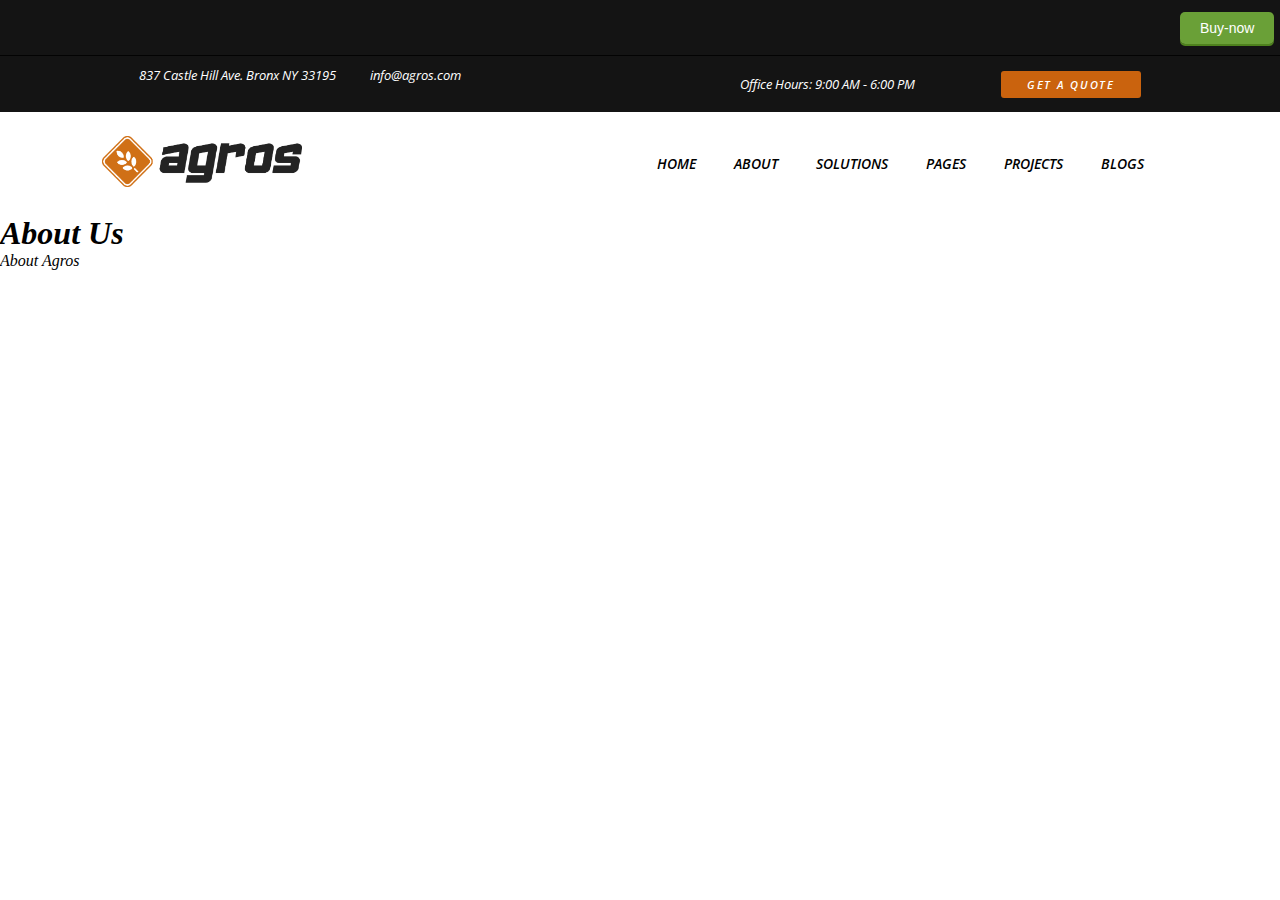
<file: about.html>
<!DOCTYPE html>
<html lang="en">
<head>
    <meta charset="UTF-8">
    <meta http-equiv="X-UA-Compatible" content="IE=edge">
    <meta name="viewport" content="width=device-width, initial-scale=1.0">
    <link rel="stylesheet" href="style.css">
    <title>##agros</title>
</head>
<body>
    <header class="sub-header">
        <div class="buy-now">
            <a href="#">Buy-now</a>
        </div>
    </header>
    <header class="sub-header-header2">
        <div class="address-section">
            <div class="address">
                <address>
                <i class="fa-solid fa-location-dot">837 Castle Hill Ave. Bronx NY 33195<i>
            </address>
            </div>
            <div class="email">
                <i class="fa-regular fa-envelope234 k"></i>
                <a href="daudamiracle10@gmail.com" rel="noreferrer noopener">info@agros.com</a>
            </div>
        </div>
        <div class="office-hrs-socials-block">
            <div class="office-section">
                <p class="fa-regular fa-clock">Office Hours: 9:00 AM - 6:00 PM</p>
            </div>
            <div class="social-media">
                <span><i class="fa-brands fa-facebook-f"></i></span>
                <span><i class="fa-brands fa-twitter"></i></span>
                <span><i class="fa-brands fa-instagram"></i></span>
            </div>
            <div class="get-quote">
                <a href="#">get a quote</a>
            </div>
        </div>
    </header>
    <header class="primary-header">
        <nav>
            <div class="logo">
                <a href="index.html"><img src="images/logo-default.png" alt="Agros logo"></a>
            </div>

            <ul>

            <li><a href="#">home</a></li>
            <li><a href="#">about</a></li>
            <li><a href="#">solutions</a></li>
            <li><a href="#">pages</a></li>
            <li><a href="#">projects</a></li>
            <li><a href="#">blogs</a></li>

        </ul>
        </nav>
    </header>
    <section>
        <div class="page-hero">
            <div class="board">
                <div class="pages-title">
                    <h1>About Us</h1>
                    <p>About Agros</p>
                </div>
            </div>
        </div>
    </section>
</body>
</html>
</file>
<file: style.css>
@import url("https://fonts.googleapis.com/css2?family=Montserrat:ital,wght@0,200;0,300;0,400;0,500;0,600;0,700;1,200;1,300;1,400;1,500&family=Open+Sans:wght@300;400;500;600;700&display=swap");

* {
  margin: 0;
  padding: 0;
  box-sizing: border-box;
}

:root {
  --PRIMARY-BG-CLR: #262626;
  --LIGHT-PR-BG-CLR: rgba(35, 35, 35, 0.8);
  --ACCENT-CLR: #ca630e;
  --PRI-LINK-CLR: #eec344;
  --SEC-LINK-CLR: #76b43ce0;

  /* FONTS */
  --PARAGRAPH-CLR: #8b8b8b;
  --HEADLINE-CLR: #030303;
  --PRIMARY-CLR: #eec344;
  --SECONDARY-CLR: #d07016;

  --PRI-FONT-FAMILY: "Open Sans", sans-serif;
  --HEADER-FONTS: "Montserrat", sans-serif;
}

.sub-header {
  background-color: rgb(20, 20, 20);
  height: 56px;
  border-bottom: 1px solid var(--HEADLINE-CLR);
}
.sub-header .buy-now {
  width: 100px;
  height: 100%;
  display: flex;
  align-items: center;
  float: right;
}

.sub-header .buy-now a {
  text-decoration: none;
  color: white;
  background-color: var(--SEC-LINK-CLR);
  padding: 8px 20px;
  border-radius: 5px;
  font-size: 0.875rem;
  box-shadow: 0 2px 0 #56911fe0;
  font-family: Arial, Helvetica, sans-serif;
}

.sub-header .buy-now a:hover {
  background-color: #69ad29e3;
}

.sub-header-header2 {
  display: flex;
  border-bottom: none;
  font-family: var(--PRI-FONT-FAMILY);
  font-size: 0.79rem;
  justify-content: space-around;
  align-items: center;
  background-color: rgb(20, 20, 20);
  height: 56px;
}

.sub-header-header2 .address-section,
.office-hrs-socials-block {
  display: flex;
  flex-wrap: wrap;
  color: white;
  gap: 24px;
}

.sub-header-header2 .address-section .address address {
  font-style: normal;
}

.sub-header-header2 .address-section .email a {
  text-decoration: none;
  color: white;
  font-family: var(--PRI-FONT-FAMILY);
}
.sub-header-header2 .address-section .email a:hover {
  color: var(--SECONDARY-CLR);
}

.sub-header-header2 .address-section .email .fa-envelope,
.sub-header-header2 .address-section .address .fa-location-dot,
.sub-header-header2 .office-hrs-socials-block .office-section .fa-clock {
  margin-right: 10px;
  color: white;
}

.sub-header-header2 .address-section .email .fa-envelope {
  font-size: 0.9rem;
  color: white;
}

.sub-header-header2 .office-hrs-socials-block .social-media {
  display: flex;
  flex-wrap: wrap;
  gap: 14px;
}

.sub-header-header2 .office-hrs-socials-block .get-quote a {
  text-decoration: none;
  color: white;
  text-transform: uppercase;
  font-weight: 600;
  font-size: 11px;
  font-family: var(--PRI-FONT-FAMILY);
  background-color: var(--ACCENT-CLR);
  padding: 6px 26px;
  border-radius: 3px;
  letter-spacing: 1.7px;
}

.sub-header-header2 .office-hrs-socials-block .get-quote a:hover {
  background-color: var(--PRIMARY-CLR);
  color: black;
  transition: all 0.2s ease-out;
}

.primary-header {
  background-color: white;
}

.primary-header nav {
  display: flex;
  flex-wrap: wrap;
  justify-content: space-between;
  align-items: center;
  padding: 24px 8%;
}

.primary-header .logo {
  width: 200px;
}

.primary-header .logo img {
  width: 100%;
}

.primary-header ul li {
  list-style: none;
  display: inline-block;
  margin-right: 34px;
}

.primary-header ul li a {
  text-decoration: none;
  color: black;
  text-transform: uppercase;
  font-family: var(--PRI-FONT-FAMILY);
  font-size: 0.9rem;
  font-weight: 600;
}

/* HAMBURGER MENU */
.hamburger-menu {
  width: 30px;
  height: 20px;
  /* border: 1px solid black; */
  display: flex;
  flex-direction: column;
  justify-content: space-around;
  cursor: pointer;
  display: none;
}

.hamburger-menu .top,
.hamburger-menu .middle,
.hamburger-menu .bottom {
  width: 100%;
  height: 4px;
  border-radius: 10px;
  background-color: rgb(253, 185, 107);
  transition: all 0.2s ease-in-out;
}

.hamburger-menu.opened .middle {
  display: none;
}

.hamburger-menu.opened .top {
  transform: rotate(40deg) translate(3px, 4px);
}

.hamburger-menu.opened .bottom {
  transform: rotate(-40deg) translate(3px, -4px);
}

.bg {
  background: linear-gradient(to top, rgba(0, 0, 0, 0.6), rgba(0, 0, 0, 0.35)),
    url(IMAGES/blog-thumb-1.jpg) center/cover no-repeat;
  min-height: 450px;
  /* z-index: 5; */
  display: flex;
  padding: 0 50px;
  justify-content: space-between;
  flex-wrap: wrap;
  align-items: center;
  border: gold;
  background-color: gold;
}

.bg .intro-1 .bold {
  font-size: 40px;
  max-width: 700px;
  color: white;
  font-family: -apple-system, BlinkMacSystemFont, "Segoe UI", Roboto, Oxygen,
    Ubuntu, Cantarell, "Open Sans", "Helvetica Neue", sans-serif;
  line-height: 60px;
  border-left: 8px solid rgb(255, 204, 0);
  padding: 0 30px;
}

.bg .intro-1 .paragraph {
  color: rgba(235, 229, 229, 0.849);
  font-size: 20px;
  font-family: -apple-system, BlinkMacSystemFont, "Segoe UI", Roboto, Oxygen,
    Ubuntu, Cantarell, "Open Sans", "Helvetica Neue", sans-serif;
  padding: 0 30px;
  margin-block: 24px;
}

.bg .intro-1 .request-quote {
  margin-top: 50px;
}

.bg .intro-1 .request-quote a {
  border-color: rgb(255, 204, 0);
  border-style: solid;
  border-width: 2px;
  font-family: -apple-system, BlinkMacSystemFont, "Segoe UI", Roboto, Oxygen,
    Ubuntu, Cantarell, "Open Sans", "Helvetica Neue", sans-serif;
  padding: 15px 55px;
  color: #ffcc00;
  text-decoration: none;
}
.bg .intro-1 .request-quote a:hover {
  background-color: rgb(255, 204, 0);
  color: black;
}

.bg .intro-2 {
  padding: 0 30px;
  color: white;
  opacity: 0.5;
}
.bg .intro-2 h3,
p :hover {
  opacity: 1;
  transition: 0.3s ease-in-out 0.6s all;
}

.bg .intro-2 .more h3 {
  font-family: -apple-system, BlinkMacSystemFont, "Segoe UI", Roboto, Oxygen,
    Ubuntu, Cantarell, "Open Sans", "Helvetica Neue", sans-serif;
  margin-block: 10px;
}

.bg .intro-2 .more p {
  font-size: 17px;
  font-weight: 500;
  color: #ffcc00;
  line-height: 25px;
  font-family: -apple-system, BlinkMacSystemFont, "Segoe UI", Roboto, Oxygen,
    Ubuntu, Cantarell, "Open Sans", "Helvetica Neue", sans-serif;
}

.home-feature {
  background-color: #edf2f4;
  padding: 80px 0px;
}
.home-feature .container {
  display: flex;
  flex-wrap: wrap;
  /* display: grid; */
  gap: 20px;
  /* grid-template-columns: repeat(auto-fit, minmax(150px, 250px)); */
  /* padding: 30px 250px; */
  align-items: center;
  justify-content: center;
}

.home-feature .container .card {
  text-align: center;
  background: #fff;
  padding: 30px 40px;
  border-radius: 5px;
  align-items: center;
  /* margin-right: 2%; */
}

.container .card h4 {
  text-transform: capitalize;
  font-family: sans-serif;
  line-height: 25px;
}

/* .container .card p{
    text-transform: capitalize;
    color: #8b8b8b;
   } */

/* .home-feature .container .card img{
     height: 70px;
     width: 70px;
     
   }

   .container-2 .part-1 img{
     padding: 80px 120px;
     width: 85%;
    
   } */

.container-2 {
  display: flex;
  /* flex-wrap: wrap; */
  padding: 80px 80px;
  gap: 30px;
}

/* .container-2 .part-2{
    
    width: 70%;
    min-width: 100px;

    
   }  */

.container-2 .part-2 h5.subtitle {
  color: #a3b0b4;
  font-size: 14px;
  text-transform: uppercase;
  margin-bottom: 0px;
  max-width: 50%;
  font-family: sans-serif;
  line-height: 25px;
}

.container-2 .part-2 h2 {
  font-family: -apple-system, BlinkMacSystemFont, "Segoe UI", Roboto, Oxygen,
    Ubuntu, Cantarell, "Open Sans", "Helvetica Neue", sans-serif;
  font-size: 35px;
  line-height: 40px;
}

.container-2 .part-2 p {
  display: block;
  margin-block-start: 1em;
  margin-block-end: 1em;
  color: #8b8b8b;
  font-size: 15px;
  font-family: -apple-system, BlinkMacSystemFont, "Segoe UI", Roboto, Oxygen,
    Ubuntu, Cantarell, "Open Sans", "Helvetica Neue", sans-serif;
}

.container-2.part-2.shape-rectangle {
  margin-top: 30px;
}

.rectangle {
  display: flex;
  align-items: flex-start;
  /* flex-wrap: wrap; */
  padding: 15px;
}

.shape-rectangle .rectangle {
  box-shadow: 0 0 11px 0 rgb(6 22 58 / 14%);
  /* padding: 15px; */
  margin-bottom: 20px;
  width: 350px;
}

.shape-rectangle .rectangle img {
  width: 60px;
}

.shape-rectangle .rectangle h5 {
  font-size: 18px;
  margin-bottom: 5px;
  line-height: 2px;
}

.shape-rectangle .rectangle p {
  font-size: 14px;
  line-height: 20px;
  margin-bottom: 0px;
}
.body {
  padding: 5px 7px;
}

.empty {
  display: flex;
  /* flex-wrap: wrap; */
}

.empty .section-1 {
  /* background-image: url(images/portrait5.jpg); */
  /* height: 600px; */
  background-position: center;
  background-size: 50%;
  background-repeat: no-repeat;
  position: relative;
  /* z-index: 1; */
}

.empty .section-2 {
  background-color: #232323;
  height: 90%;
  margin-top: 80px;
  margin-left: -80px;
  z-index: 1;
  position: relative;
  min-height:300px;
}

.section-2 .content {
  top: 50%;
  padding: 0px 80px;
  width: 95%;
  margin-block: 70px;
}

.content h5 {
  color: #d07016;
  font-size: 15px;
  text-transform: uppercase;
  line-height: 35px;
  font-family: -apple-system, BlinkMacSystemFont, "Segoe UI", Roboto, Oxygen,
    Ubuntu, Cantarell, "Open Sans", "Helvetica Neue", sans-serif;
}

.content h2 {
  color: #fff;
  margin-bottom: 15px;
  font-size: 35px;
  line-height: 42px;
  font-family: -apple-system, BlinkMacSystemFont, "Segoe UI", Roboto, Oxygen,
    Ubuntu, Cantarell, "Open Sans", "Helvetica Neue", sans-serif;
}

.content p {
  color: #8b8b8b;
  font-family: -apple-system, BlinkMacSystemFont, "Segoe UI", Roboto, Oxygen,
    Ubuntu, Cantarell, "Open Sans", "Helvetica Neue", sans-serif;
  margin: 0 0 15px;
  font-size: 15px;
}

.block-layer {
  display: flex;
  /* flex-wrap: wrap; */
}

.block-inner {
  margin-right: 20px;
}

.block-inner img {
  width: 20%;
}

.block-inner h5 {
  color: white;
}

.service-layer {
  background: linear-gradient(to top, rgba(0, 0, 0, 0.6), rgba(0, 0, 0, 0.35)),
    url(images/agros-img-23.jpg);
  background-position: center;
  background-repeat: no-repeat;
  background-size: cover;
  position: relative;
  margin-top: -330px;
  /* padding: 160px 0px 500px; */
  min-height: 100px;
  height: 50%;
}

.service-container {
  display: grid;
  grid-template-columns: repeat(3, 1fr);
  background-position: center;
  background-repeat: no-repeat;
  background-size: cover;
  position: relative;
  margin-top: -140px;
  /* padding: 160px 0px 80px; */
  justify-content: space-around;
  gap: 30px;
  align-items: center;
  padding: 10% 10%;
}

.box-service {
  text-align: center;
  padding: 50px 30px;
  margin: 15px 0px;
  background-color: rgba(35, 35, 35, 0.8);
  justify-content: space-around;
}

.box-service h4 {
  color: #fff;
  font-family: -apple-system, BlinkMacSystemFont, "Segoe UI", Roboto, Oxygen,
    Ubuntu, Cantarell, "Open Sans", "Helvetica Neue", sans-serif;
  margin-top: 10px;
  font-size: 20px;
  line-height: 25px;
}

.box-service img {
  width: 20%;
}

.box-service p {
  color: #fff;
  margin-bottom: 0px;
  font-family: -apple-system, BlinkMacSystemFont, "Segoe UI", Roboto, Oxygen,
    Ubuntu, Cantarell, "Open Sans", "Helvetica Neue", sans-serif;
  font-size: 14px;
  font-weight: 400;
  line-height: 25px;
}

.box-service:hover {
  background-color: rgb(255, 204, 0);
  color: black;
}

.our-team {
  max-width: 60%;
  text-align: center;
  margin: auto auto 40px auto;
  padding: 80px 30px;
}

.our-team h2 {
  text-align: center;
  text-transform: capitalize;
  font-family: -apple-system, BlinkMacSystemFont, "Segoe UI", Roboto, Oxygen,
    Ubuntu, Cantarell, "Open Sans", "Helvetica Neue", sans-serif;
  font-size: 35px;
  line-height: 42px;
}

.our-team p {
  font: 1em sans-serif;
  text-align: center;
  color: #8b8b8b;
  margin: 0 0 15px;
  line-height: 25px;
  font-size: 18px;
}

/* -----------------------------------wahala wahala start----------------------------------------- */
.profile-section {
  /* padding: 4rem 8rem; */
}
.section-title {
  text-align: center;
  font-family: -apple-system, BlinkMacSystemFont, "Segoe UI", Roboto, Oxygen,
    Ubuntu, Cantarell, "Open Sans", "Helvetica Neue", sans-serif;
  text-transform: capitalize;
  margin-bottom: 50px;
  font-size: 25px;
}
.section-title p {
  color: #8b8b8b;
  font-size: 18px;
}

.team-carousel {
  display: flex;
  flex-wrap: wrap;
  gap: 30px;
}

/* .team-carousel .profile-container img{
width: 100%;
} */

.team-carousel .profile-container .profile-image {
  position: relative;
}
.carouse {
  display: flex;
  padding: 0 15px;
  justify-content: center;
  gap: 30px;
  height: 600px;
}
.carouse-countainer img {
  width: 100%;
}
.carouse-countainer {
  height: 550px;
  width: 370px;
  background-color: #edf2f4;
}

.carouse-countainer h3,
.carousel-text {
  align-items: center;
  display: flex;
  justify-content: center;
  line-height: 25px;
  /* margin-bottom: 60px; */
}
.carouse-countainer h3 {
  font-size: 30px;
}
.social-link {
  margin-top: -15%;
  margin-left: 30%;
}

.social-link a {
  display: inline-block;
  padding: 15px 15px;
  background-color: #d07016;
  gap: 20px;
  margin: 6px;
}
.carousel-caption {
  display: flex;
  flex-direction: column;
  height: 90px;
  justify-content: center;
  align-items: center;
}

/* .team-carousel .profile-container .profile-image .socials{
  display: flex;
  flex-wrap: wrap;
  gap: 8px;
  justify-content: center;
  position: absolute;
  bottom: 20px;
  left: 50%;
transform: translateX(-50%);
} */
/* .profile-image .socials{
  list-style: none;
}
.profile-image .socials li a{
  background-color: #ca630e;
  padding: 8px;
}

.profile-image .socials li a{
  text-decoration: none;
  color: white;
} */
/* ----------------------------wahala wahala stop-------------------------------- */

.testimonial-container {
  display: flex;
  flex-wrap: wrap;
  justify-content: center;
  align-items: center;
}

.testimonial-layer {
  background: linear-gradient(to top, rgba(0, 0, 0, 0.6), rgba(0, 0, 0, 0.35)),
    url(images/agros-img-23.jpg);
  background-position: center;
  background-repeat: no-repeat;
  background-size: cover;
  position: relative;
 min-height:650px;
 display: flex;
 flex-direction: column;
 justify-content: center;
 align-items: center;
  /* padding: 100px 0px 80px; */
}

.testimonial-box {
  background-color: rgba(35, 35, 35, 0.9);
  padding: 25px;
  margin: 0px 15px;
  border-radius: 5px;
}

.testimonial-box img {
  border-radius: 50%;
  width: 60px;
  border: solid 2px #fff;
}

.testimonial-box p {
  color: #fff;
  font-family: -apple-system, BlinkMacSystemFont, "Segoe UI", Roboto, Oxygen,
    Ubuntu, Cantarell, "Open Sans", "Helvetica Neue", sans-serif;
}

.testimonial-box hr {
  border-top: 1px solid rgba(255, 255, 255, 0.2);
  margin: 25px 0px;
}

.testimonial-box .media {
  display: flex;
  flex-wrap: wrap;
}

.testimonial-box .fas {
  font-size: 30px;
  color: #ca630e;
  margin-bottom: 10px;
  font-weight: 900;
  font-family: "Font Awesome 5 Free";
}

.media .media-body {
  padding: 10px 20px;
}

.media-body h5 {
  font-size: 18px;
  color: #ca630e;
  margin-bottom: 0px;
  font-family: -apple-system, BlinkMacSystemFont, "Segoe UI", Roboto, Oxygen,
    Ubuntu, Cantarell, "Open Sans", "Helvetica Neue", sans-serif;
  text-transform: capitalize;
}

.media-body p {
  font-size: 15px;
  margin-bottom: 0px;
  font-family: -apple-system, BlinkMacSystemFont, "Segoe UI", Roboto, Oxygen,
    Ubuntu, Cantarell, "Open Sans", "Helvetica Neue", sans-serif;
  color: #fff;
}

.score-block {
  display: flex;
  flex-wrap: wrap;
  justify-content: space-evenly;
  align-items: center;
  margin-top: 4rem !important;
}

.score-block .counter {
  display: flex;
  flex-wrap: wrap;
  flex-direction: column;
  padding: 0 50px;
  align-items: center;
  /* padding-bottom: 50px;  */
}

.counter img {
  width: 50%;
  align-content: center;
}

.score-block .counter h2 {
  font-size: 35px;
  color: #fff;
  font-family: -apple-system, BlinkMacSystemFont, "Segoe UI", Roboto, Oxygen,
    Ubuntu, Cantarell, "Open Sans", "Helvetica Neue", sans-serif;
  font-weight: 600;
  text-align: center;
  margin-bottom: 15px;
}

.score-block .counter h4 {
  font-size: 15px;
  color: #fff;
  line-height: 18px;
  font-weight: 400;
  font-family: -apple-system, BlinkMacSystemFont, "Segoe UI", Roboto, Oxygen,
    Ubuntu, Cantarell, "Open Sans", "Helvetica Neue", sans-serif;
  text-transform: uppercase;
}

.recent-container {
  /* margin-bottom: 5rem !important; */
  /* margin-top: 5rem !important; */
  /* max-width: 1140px; */
  min-height: 600px;
  width: 100%;
  padding: 0 6%;
  /* padding-left: 15px; */
  /* margin-right: auto; */
  margin-left: auto;
}
/* .recent-title{
  margin-top: 30;
} */
.admin-card {
  width: 370px;
  box-shadow: 0 0 11px 0 rgb(6, 22, 58, 14%);
  display: flex;
  flex-direction: column;
  gap: 30px;
  padding: 20px 20px;

  /* position: relative; */
}
.fruit-image img {
  width: 100px !important;
}

/* .fruit-image  img{
  margin-right:-50px !important ;
   height:35%; 
   /* display: block; */
/* text-align: center;
} */
.recent-container {
  display: flex;
  gap: 10px;
}
.image-name {
  display: flex;
  gap: 20px;
}
.image-name img {
  border-radius: 100%;
}
.recent-title {
  max-width: 60%;
  text-align: center;
  margin: auto auto 40px auto;
  padding: 0px 30px;
}

.recent-title h2 {
  text-transform: capitalize;
  font-family: -apple-system, BlinkMacSystemFont, "Segoe UI", Roboto, Oxygen,
    Ubuntu, Cantarell, "Open Sans", "Helvetica Neue", sans-serif;
  margin-bottom: 10px;
  font-size: 35px;
  line-height: 42px;
  font-weight: 700;
}

.recent-title p {
  font-size: 17px;
  margin: 0 0 15px;
  font-family: -apple-system, BlinkMacSystemFont, "Segoe UI", Roboto, Oxygen,
    Ubuntu, Cantarell, "Open Sans", "Helvetica Neue", sans-serif;
  color: #8b8b8b;
}

.news-carousel {
  display: flex;
  position: relative;
}
.recent-post-box {
  height: 400px;
  width: 370px;
}
.carousel-image img {
  display: block;
}
.rp-caption img {
  /* display: block; */
  width: 100%;
  /* padding: 25px; */
  /* margin-top: -35px; */
}

.rp-caption {
  background-color: #fff;
  padding: 25px;
  box-shadow: 0 0 11px 0 rgb(6 22 58 / 14%);
  margin: 15px;
}

.rp-media {
  display: flex;
  flex-wrap: wrap;
  align-items: flex-start;
  margin-top: 25px;
}

.rp-media img {
  width: 100px;
  border-radius: 50%;
  margin-top: -20px;
}

.rp-media-body {
  padding: 10px 3px;
}

.rp-caption p {
  font-size: 14px;
  margin: 0 0 15px;
  color: #8b8b8b;
  font-family: -apple-system, BlinkMacSystemFont, "Segoe UI", Roboto, Oxygen,
    Ubuntu, Cantarell, "Open Sans", "Helvetica Neue", sans-serif;
  text-transform: capitalize;
}

.rp-caption h5 {
  font-size: 16px;
  line-height: 25px;
  font-family: -apple-system, BlinkMacSystemFont, "Segoe UI", Roboto, Oxygen,
    Ubuntu, Cantarell, "Open Sans", "Helvetica Neue", sans-serif;
  font-weight: 700;
  text-transform: capitalize;
}

.rp-media-body h5 {
  color: #d07016;
  margin-bottom: 0px;
}

footer {
  background: #262626;
  min-height: 700px;
  /* padding: 10px 0px 60px 0px; */
}

.footer-contact {
  display: flex;
  /* grid-template-columns: repeat(3,1fr); */
  padding: 50px 100px;
  gap: 55px;
  justify-content: center;
}
.footer-contact .footer-cont-child img {
  height: 45px;
}

.footer-contact .footer-cont-child {
  display: flex;
  gap: 15px;
}

.footer-contact .footer-cont-child .footer-media-body {
  line-height: 30px;
  color: #edf2f4;
}
h5 a {
  font-size: 20px;
  text-decoration: none;
  color: #edf2f4;
}
.line-one {
  border-color: rgba(94, 87, 87, 0.35);
  width: 900px;
  margin: -15px 210px;
}

.footer-banner {
  display: flex;
  margin: 80px 210px;
  gap: 90px;
}
.footer-child img {
  width: 200px;
}
.footer-child {
  display: flex;
  flex-direction: column;
  gap: 25px;
}
.footer-child p {
  color: white;
}
.footer-child-two {
  display: flex;
  gap: 70px;
}
.footer-child ul li {
  list-style: none;
}

.footer-col {
  line-height: 30px;
}
.footer-col ul {
  margin-top: 25px;
}
.footer-col ul li {
  list-style: none;
}
.footer-col ul li a {
  text-decoration: none;
  color: #edf2f4;
}
.footer-col h5 {
  color: #d0ae16;
  font-size: 17px;
  text-transform: capitalize;
}
.footer-col-2 ul li {
  list-style: none;
}
.footer-col-2 a img {
  width: 70px;
}
.media-media {
  display: flex;
  gap: 15px;
}
.media-media a {
  font-size: 14px;
  color: #fff;
  margin-bottom: 0px;
  line-height: 20px;
}
.footer-col-2 h5 {
  color: #d0ae16;
  font-size: 17px;
  text-transform: capitalize;
}
.footer-col-2 ul {
  margin-top: 25px;
}
.footer-line {
  border-color: rgba(94, 87, 87, 0.35);
  width: 900px;
  margin: -15px 210px;
}
.footer-bottom {
  display: flex;
  margin: 70px 199px;
  justify-content: space-between;
}

.footer-bottom p a {
  color: white;
  text-decoration: none;
}

.footer-bottom p {
  color: white;
}
.bottom-column .footer-terms {
  display: flex;
  gap: 30px;
}
.bottom-column .footer-terms li a {
  list-style: none;
  color: white;
  text-decoration: none;
}
.bottom-column .footer-terms li {
  list-style: none;
}
@media (max-width: 768px) {
  .hamburger-menu {
    display: flex;
  }

  .service-container {
    grid-template-columns: 1fr;
  }

  .part-1 img {
    height: 20px;
  }
  .sub-header-header2 {
    display: none;
  }
  .primary-header ul {
    display: none;
  }
  .bg .intro-2 {
    display: none;
  }
  .bold h1 {
    font-size: 20px;
    line-height: 25px;
  }
  .bg .intro-1 .bold {
    border-left: none;
  }
  .bg {
    min-height: 700px;
  }
  .intro-1 {
    margin-top: -100%;
    margin-left: -30px;
  }
  .intro-1 h1 {
    margin-left: -30px;
  }
  .intro-1 p {
    margin-left: -30px;
  }
  .part-1 {
    height: 450px;
    /* margin-left:0%; */
  }
  .part-1 img {
    height: 350px;
    /* width:100%; */
    /* position: absolute; */
    object-fit: contain;
  }
  .container-2 {
    overflow: hidden;
    justify-content: center;
    flex-flow: column;
    gap: 0px;
    margin-left: -70px;
  }
  .rectangle {
    display: flex;
  }
  .body h5 {
    font-size: 5px;
  }
  .shape-rectangle .rectangle img {
    width: 45px;
  }
  .section-1 img {
    /* margin-top: -80px; */
    height: 490px;
    /* position: relative; */
  }
  .section-2 {
    height: 300px;
    position: absolute;
    margin-top: -500px;
  }
  .empty {
    flex-direction: column;
  }
  .carouse {
    display: grid;
    grid-template-columns: repeat(1fr);
    height: 1800px;
  }

  .testimonial-container {
    gap: 30px;
    padding-bottom: 59px;
    align-items: center;
    justify-content: center;
  }
  .recent-container {
    display: flex;
    flex-flow: column;
    margin-left: -20px;
  }
  .footer-contact {
    grid-template-columns: repeat(1fr);
    display: grid;
    margin-left: -70px;
  }
  .line-one {
    border-color: rgba(94, 87, 87, 0.35);
    width: 300px;
    margin: -15px 40px;
  }
  .footer-banner {
    display: grid;
    grid-template-columns: repeat(1fr);
    margin: 25px;
  }
  .footer-line {
    border-color: rgba(94, 87, 87, 0.35);
    width: 300px;
    margin: -15px 40px;
  }
  .footer-bottom {
    flex-direction: column;
    margin-left: -50px;
  }
  .footer-copyright {
  }
  .footer-copyright p {
    width: 400px;
    margin: 0 60px;
    line-height: 30px;
    text-align: center;
  }
  .bottom-column {
    margin: 0 80px;
  }
  .content h5 {
    margin: 0 5%;
  }
  .content h2 {
    margin: 0 5%;
  }
  .content p {
    margin: 0 5%;
  }
  .block-layer {
    margin: 0 5%;
  }
  .admin-card {
    /* width: 200px; */
  }
  footer {
    padding-bottom: 30px;
  }
  .footer-child-two {
    flex-direction: column;
  }
  .score-block {
    gap: 40px;
  }
  /* .score-block .counter {
    margin-top: -70px;
  } */
  .testimonial-layer{
    padding: 50%;
  }
  
.counter{
  display: flex;
  flex-flow: column;
  /* gap: 50px; */
}
/* .text-counter{
  margin-top: 90px;
} */

}
</file>
